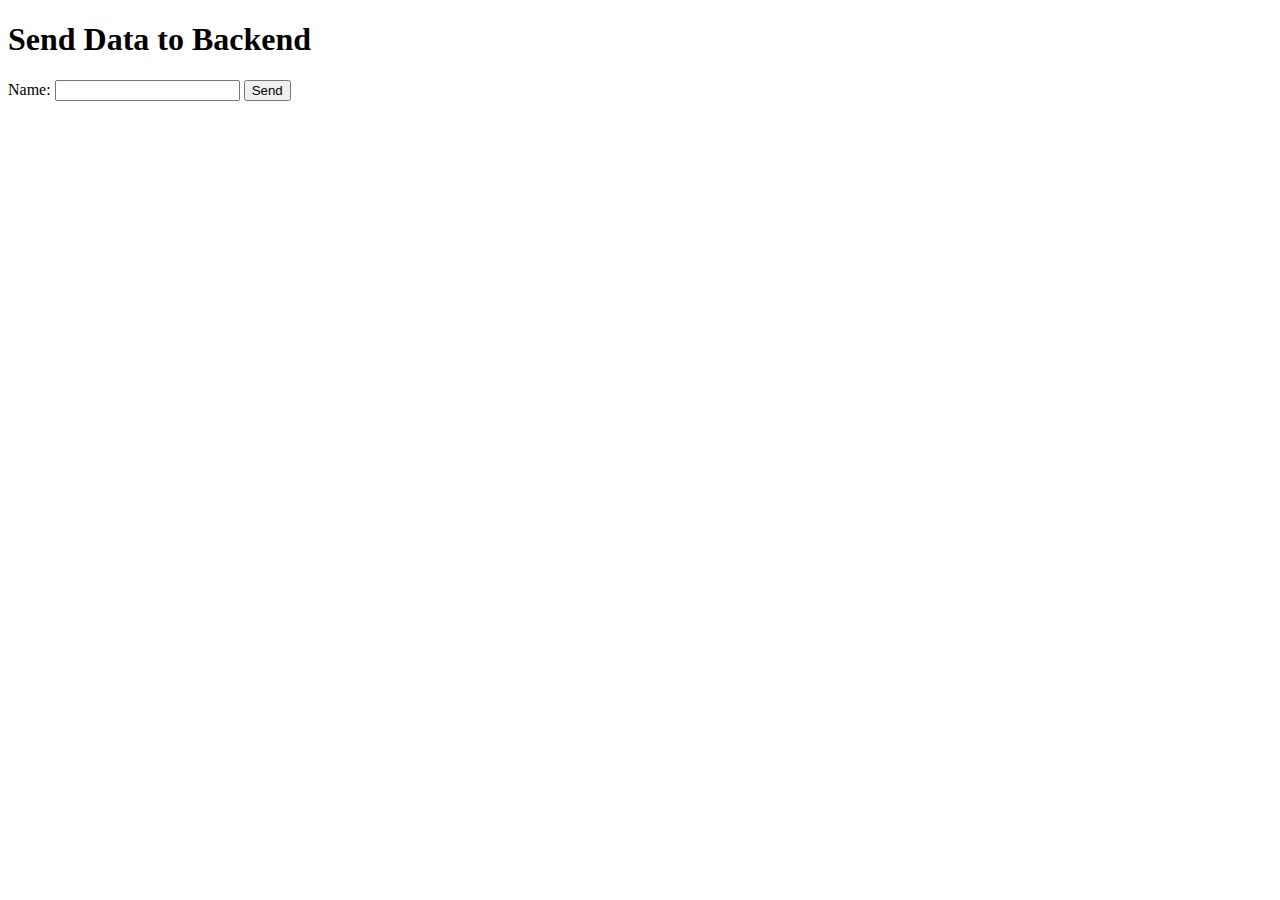
<file: index.html>
<!DOCTYPE html>
<html lang="en">
<head>
    <meta charset="UTF-8">
    <meta name="viewport" content="width=device-width, initial-scale=1.0">
    <title>Simple Frontend</title>
</head>
<body>
    <h1>Send Data to Backend</h1>
    <form id="dataForm">
        <label for="name">Name:</label>
        <input type="text" id="name" name="name">
        <button type="submit">Send</button>
    </form>

    <script>
        // フォームの送信イベントをキャッチ
        document.getElementById('dataForm').addEventListener('submit', function(event) {
            event.preventDefault(); // デフォルトのフォーム送信を防ぐ

            const name = document.getElementById('name').value; // フォームからデータを取得

            // データをバックエンドに送信
            fetch('http://localhost:3000/api/data', {
                method: 'POST', // POSTメソッドを使用
                headers: {
                    'Content-Type': 'application/json' // JSONデータを送信
                },
                body: JSON.stringify({ name: name }) // データをJSON形式に変換して送信
            })
            .then(response => response.json()) // レスポンスをJSONとしてパース
            .then(data => {
                console.log('Success:', data); // 成功した場合の処理
            })
            .catch((error) => {
                console.error('Error:', error); // エラーが発生した場合の処理
            });
        });
    </script>
</body>
</html>
</file>
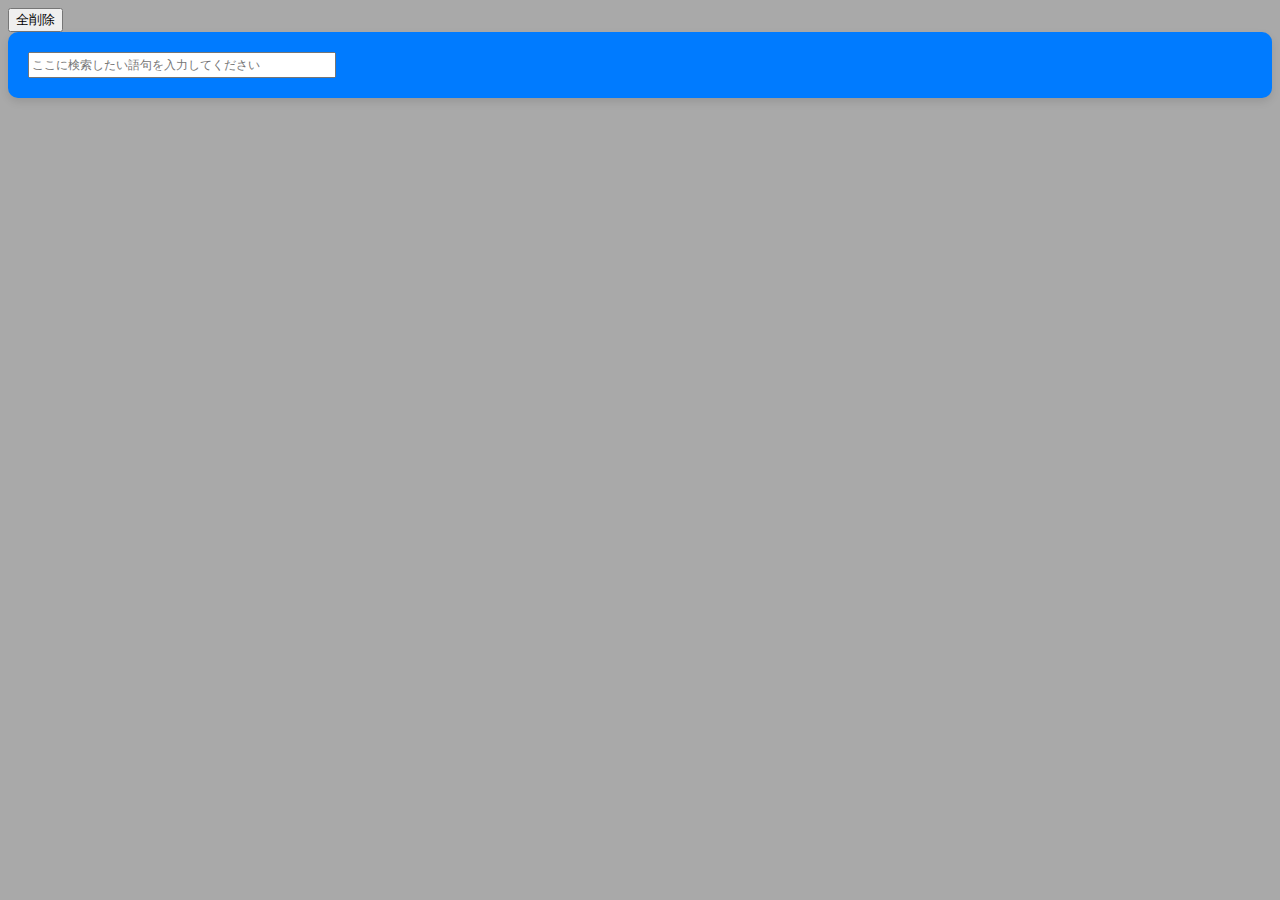
<file: secondpage.html>
<!DOCTYPE html>
<html>
    <head>
        <meta charset="UTF-8">
        <meta name="viewport" content="width=device-width, initial-scale=1.0" />
        <link rel="stylesheet" href="styles.css" />

        <script type = "text/javascript">
        </script>
    </head>

    <body>
        <div id = "clicked_button"></div><!--ここに選択したボタンを表示-->
        <input type = "button" value = "全削除" id = "delete_button" onclick = "sakuzyo_sentence()">
        <div id = "container">
            <input type = "text" id = "kennsaku" value = "" placeholder="ここに検索したい語句を入力してください" style="width:300px; height:20px; font-size:12px;"/>
            <div id = "kennsaku_result" onclick="buttonclick()"></div>
        </div>

        <script src = "script.js"></script>
    </body>
</html>
</file>
<file: styles.css>
body {
    background-color: darkgray;
}

button {
    display: block;
    margin: 5px 0;
    padding: 10px;
    background-color: #4CAF50;
    color: white;
    border: none;
    border-radius: 5px;
    cursor: pointer;
    height: 30px;
    width: 300px;
}

#clicked_button {
    display: flex;
    flex-wrap: wrap;
    gap: 10px;
}

#container {
    background-color: #007BFF; /* 青色の背景 */
    padding: 20px;             /* 内側の余白 */
    border-radius: 10px;       /* 角を丸める */
    max-width: 100%;           /* コンテナの幅を画面幅に合わせる */
    margin: 0 auto;            /* 中央に配置 */
    box-shadow: 0 4px 8px rgba(0, 0, 0, 0.1); /* 影をつけて浮き上がったように見せる */
    position: relative;        /* 子要素の絶対位置指定のため */
}
</file>
